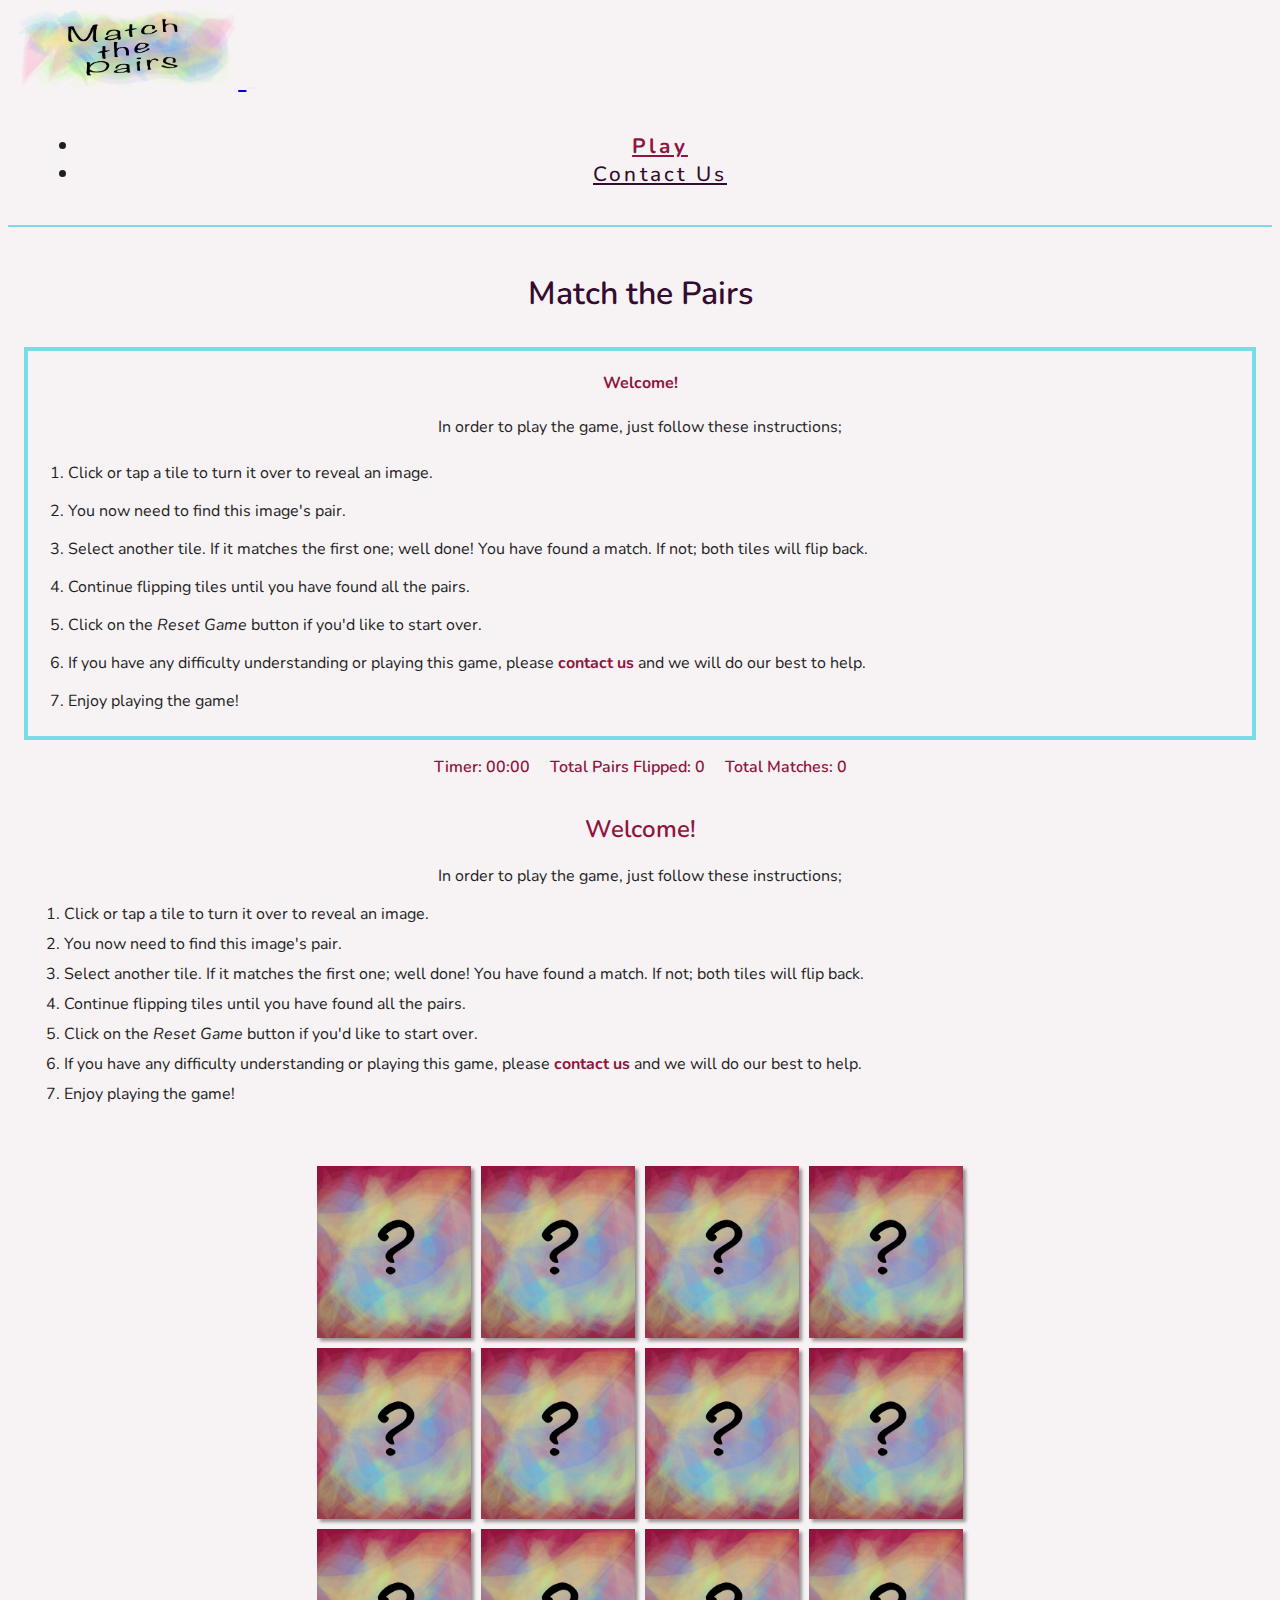
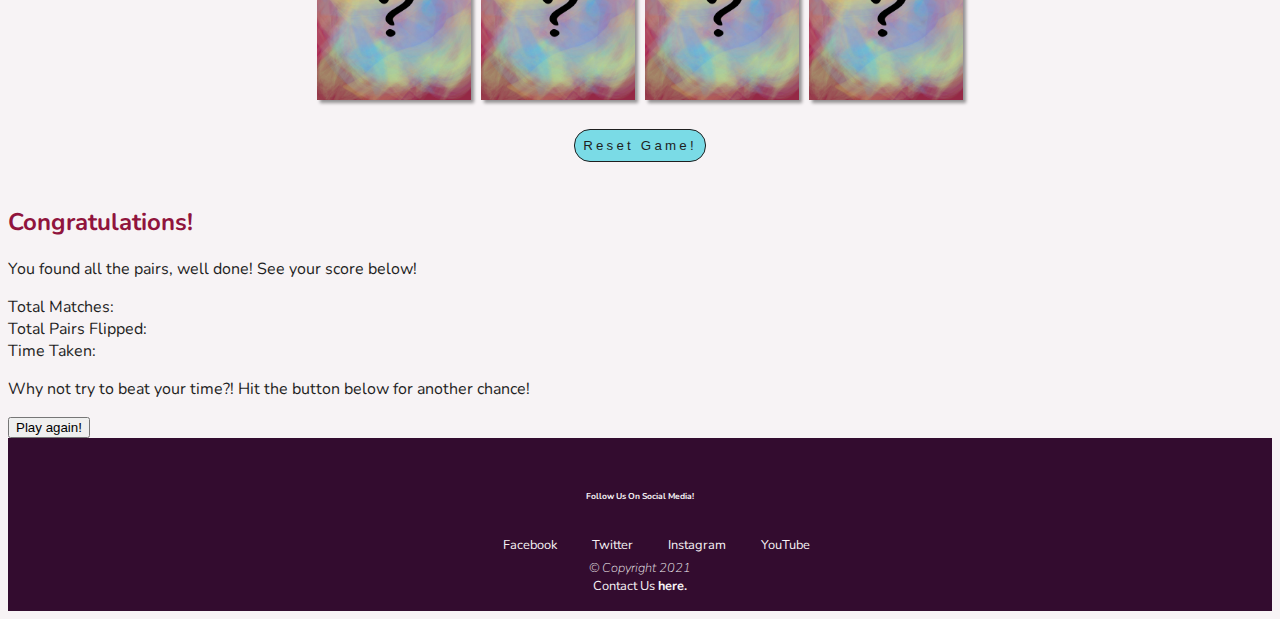
<file: index.html>
<!DOCTYPE html>
<html lang="en">
<head>
    <meta charset="UTF-8">
    <meta name="viewport" content="width=device-width, initial-scale=1.0">
    <link href="https://cdn.jsdelivr.net/npm/bootstrap@5.0.0-beta1/dist/css/bootstrap.min.css" rel="stylesheet" integrity="sha384-giJF6kkoqNQ00vy+HMDP7azOuL0xtbfIcaT9wjKHr8RbDVddVHyTfAAsrekwKmP1" crossorigin="anonymous">
    <link rel="stylesheet" href="https://use.fontawesome.com/releases/v5.6.3/css/all.css" integrity="sha384-UHRtZLI+pbxtHCWp1t77Bi1L4ZtiqrqD80Kn4Z8NTSRyMA2Fd33n5dQ8lWUE00s/" crossorigin="anonymous"/>
    <link rel="stylesheet" href="assets/css/style.css" type="text/css">
    <title>Match The Pairs</title>
</head>
<body>
    <header>
        <!-- NAVBAR WITH LOGO -->
        <nav class="navbar navbar-expand-sm navbar-light">
            <a class="navbar-brand" href="index.html">
                <img src="assets/images/logo.png" id="logo" alt="Match the Pairs logo">
            </a>
            <button class="navbar-toggler" type="button" data-toggle="collapse" data-target="#navigation-menu" aria-controls="navigation-menu" aria-expanded="false" aria-label="Toggle navigation">
                <span class="navbar-toggler-icon"></span>
            </button>
            <div class="justify-content-end collapse navbar-collapse" id="navigation-menu">
                <ul class="navbar-nav">
                    <li class="nav-item">
                        <a class="nav-link active" href="index.html">Play</a>
                    </li>
                    <li class="nav-item">
                        <a class="nav-link" href="contact.html">Contact Us</a>
                    </li>
                </ul>
            </div>
        </nav>
        <!-- End of NAVBAR --> 
    </header>
    
    <div class="container-fluid">
        <h1 class="main-heading">Match the Pairs
            <!-- MODAL BUTTON-->  
            <button type="button" class="btn" data-toggle="modal" data-target="#instructionModal" aria-label="Open game instructions">
                <i class="far fa-question-circle" aria-hidden="true"></i>
            </button>
        </h1>
        <!-- MODAL CONTENT-->
        <div id="instructionModal" class="modal fade" role="dialog">
            <div class="modal-dialog">
                <div class="modal-content">
                    <div class="modal-header justify-content-center">
                        <h4 class="modal-title">Welcome!</h4>
                    </div>

                    <div class="modal-body">
                        In order to play the game, just follow these instructions;<br>
                        <ol>
                            <li>Click or tap a tile to turn it over to reveal an image.</li>
                            <li>You now need to find this image's pair.</li>
                            <li>Select another tile. If it matches the first one; well done! You have found a match. If not; both tiles will flip back.</li>
                            <li>Continue flipping tiles until you have found all the pairs.</li>
                            <li>Click on the <em>Reset Game</em> button if you'd like to start over.</li>
                            <li>If you have any difficulty understanding or playing this game, please <a href="contact.html"><strong>contact us</strong></a> and we will do our best to help.</li>
                            <li>Enjoy playing the game!</li>
                        </ol>
                    </div>
                    <!-- MODAL CLOSE BUTTON--> 
                    <div class="modal-footer">
                        <button type="button" class="btn btn-default" data-dismiss="modal" aria-label="Close game instructions">Okay!</button>
                    </div>
                </div>
            </div>
        </div>
        <!-- End of MODAL -->
    </div>

    <!-- INSTRUCTION FOR SMALLER SCREENS -->
    <div class="intro-par">
        <p>
            If you need instructions for playing the game, click or tap the <span><i class="far fa-question-circle" aria-hidden="true"></i></span> icon above.
        </p>
    </div>

    <div class="container-fluid">
        <!-- TIMER AND SCORE PANEL -->
        <div class="panel">
            <span id="timer">
                Timer: 00:00 
            </span>

            <span id="pair-count">
                Total Pairs Flipped: 0
            </span>

            <span id="match-count">
                Total Matches: 0
            </span>
        </div>

        <div class="row">
            <!-- INSTRUCTION FOR LARGER SCREENS -->
            <div class="col-lg-4 instruction-section">
                <h2>Welcome!</h2>
                    In order to play the game, just follow these instructions;<br>
                    <ol>
                        <li>Click or tap a tile to turn it over to reveal an image.</li>
                        <li>You now need to find this image's pair.</li>
                        <li>Select another tile. If it matches the first one; well done! You have found a match. If not; both tiles will flip back.</li>
                        <li>Continue flipping tiles until you have found all the pairs.</li>
                        <li>Click on the <em>Reset Game</em> button if you'd like to start over.</li>
                        <li>If you have any difficulty understanding or playing this game, please <a href="contact.html"><strong>contact us</strong></a> and we will do our best to help.</li>
                        <li>Enjoy playing the game!</li>
                    </ol>    
            </div>

            <!-- MATCH THE PAIRS GAME TILES -->
            <div class="col-lg-8 game-section">
                <div class="game-tile" data-type="pic-1">
                    <img class="front-tile" src="assets/images/pic-1.jpg" alt="Game Tile Ice">
                    <img class= "back-tile" src="assets/images/back-tile.jpg" alt="Unflipped Game Tile with Question Mark">
                </div>

                <div class="game-tile" data-type="pic-1">
                    <img class="front-tile" src="assets/images/pic-1.jpg" alt="Game Tile Ice">
                    <img class= "back-tile" src="assets/images/back-tile.jpg" alt="Unflipped Game Tile with Question Mark">
                </div>

                <div class="game-tile" data-type="pic-2">
                    <img class="front-tile" src="assets/images/pic-2.jpg" alt="Game Tile Cliff">
                    <img class= "back-tile" src="assets/images/back-tile.jpg" alt="Unflipped Game Tile with Question Mark">
                </div>

                <div class="game-tile" data-type="pic-2">
                    <img class="front-tile" src="assets/images/pic-2.jpg" alt="Game Tile Cliff">
                    <img class= "back-tile" src="assets/images/back-tile.jpg" alt="Unflipped Game Tile with Question Mark">
                </div>

                <div class="game-tile" data-type="pic-3">
                    <img class="front-tile" src="assets/images/pic-3.jpg" alt="Game Tile Tree">
                    <img class= "back-tile" src="assets/images/back-tile.jpg" alt="Unflipped Game Tile with Question Mark">
                </div>

                <div class="game-tile" data-type="pic-3">
                    <img class="front-tile" src="assets/images/pic-3.jpg" alt="Game Tile Tree">
                    <img class= "back-tile" src="assets/images/back-tile.jpg" alt="Unflipped Game Tile with Question Mark">
                </div>

                <div class="game-tile" data-type="pic-4">
                    <img class="front-tile" src="assets/images/pic-4.jpg" alt="Game Tile Sunset">
                    <img class= "back-tile" src="assets/images/back-tile.jpg" alt="Unflipped Game Tile with Question Mark">
                </div>

                <div class="game-tile" data-type="pic-4">
                    <img class="front-tile" src="assets/images/pic-4.jpg" alt="Game Tile Sunset">
                    <img class= "back-tile" src="assets/images/back-tile.jpg" alt="Unflipped Game Tile with Question Mark">
                </div>

                <div class="game-tile" data-type="pic-5">
                    <img class="front-tile" src="assets/images/pic-5.jpg" alt="Game Tile Lake">
                    <img class= "back-tile" src="assets/images/back-tile.jpg" alt="Unflipped Game Tile with Question Mark">
                </div>

                <div class="game-tile" data-type="pic-5">
                    <img class="front-tile" src="assets/images/pic-5.jpg" alt="Game Tile Lake">
                    <img class= "back-tile" src="assets/images/back-tile.jpg" alt="Unflipped Game Tile with Question Mark">
                </div>

                <div class="game-tile" data-type="pic-6">
                    <img class="front-tile" src="assets/images/pic-6.jpg" alt="Game Tile Beach">
                    <img class= "back-tile" src="assets/images/back-tile.jpg" alt="Unflipped Game Tile with Question Mark">
                </div>

                <div class="game-tile" data-type="pic-6">
                    <img class="front-tile" src="assets/images/pic-6.jpg" alt="Game Tile Beach">
                    <img class= "back-tile" src="assets/images/back-tile.jpg" alt="Unflipped Game Tile with Question Mark">
                </div>
            </div>

            <div class="reset">
                <button class="reset-btn" onclick="resetGame()" aria-label="Reset Game Button">Reset Game!</button>
            </div>
        </div>
        <!-- CONGRATULATIONS POPUP MODAL -->
        <div id="congrats-modal" class="overlay">
            <div class="congrats">
                <h2>Congratulations!</h2>
                <div class="congrats-content">
                    <p>
                        You found all the pairs, well done! See your score below!
                    </p>
                    <p>
                        Total Matches: <span id="totalMatches"></span><br>
                        Total Pairs Flipped: <span id="totalPairs"></span><br>
                        Time Taken: <span id="totalTime"></span>
                    </p>
                    <p>
                        Why not try to beat your time?! Hit the button below for another chance!
                    </p>
                </div>

                <button id="play-again" onclick="resetGame()">
                    Play again!
                </button>
            </div>
        </div>
        <!-- End of CONGRATULATIONS POPUP MODAL -->
    </div>

    <!-- FOOTER -->
    <footer class="footer-section container-fluid">
        <div class="row">
            <div class="col">
                <!-- links to social media platforms -->
                <h6>Follow Us On Social Media!</h6>
                <a href="https://www.facebook.com/" target="_blank">
                    <i class="fab fa-facebook-f" aria-hidden="true"></i>
                    <span class="sr-only">Facebook</span>
                </a>
                <a href="https://twitter.com" target="_blank">
                    <i class="fab fa-twitter" aria-hidden="true"></i>
                    <span class="sr-only">Twitter</span>
                </a>
                <a href="https://www.instagram.com/" target="_blank">
                    <i class="fab fa-instagram" aria-hidden="true"></i>
                    <span class="sr-only">Instagram</span>
                </a>
                <a href="https://www.youtube.com/" target="_blank">
                    <i class="fab fa-youtube" aria-hidden="true"></i>
                    <span class="sr-only">YouTube</span>
                </a>    
            </div>
        </div>
        <div class="row">
            <div class="col footer-copyright">
                <em>&copy; Copyright 2021</em>
            </div>
            <!-- link to contact page -->
            <div class="col footer-contact">
                Contact Us <a href="contact.html"><strong>here.</strong></a>
            </div>
        </div>
    </footer>
    <!-- End of FOOTER -->

<script src="assets/js/scripts.js"></script>
<script src="https://code.jquery.com/jquery-3.5.1.slim.min.js" integrity="sha384-DfXdz2htPH0lsSSs5nCTpuj/zy4C+OGpamoFVy38MVBnE+IbbVYUew+OrCXaRkfj" crossorigin="anonymous" defer></script>
<script src="https://cdn.jsdelivr.net/npm/bootstrap@4.5.3/dist/js/bootstrap.bundle.min.js" integrity="sha384-ho+j7jyWK8fNQe+A12Hb8AhRq26LrZ/JpcUGGOn+Y7RsweNrtN/tE3MoK7ZeZDyx" crossorigin="anonymous" defer></script>
</body>
</html>
</file>
<file: assets/css/style.css>
/*-------------------------Google Fonts----------------------- */
@import url('https://fonts.googleapis.com/css2?family=Nunito:ital,wght@0,200;0,300;0,400;0,600;0,700;0,800;0,900;1,200;1,300;1,400;1,600;1,700;1,800;1,900&display=swap');

/*-------------------------General----------------------- */
body {
    font-family: Nunito, sans-serif;
    color: #1F1F1F;
    background-color: #F7F3F5;
}

/*-------------------------Headings----------------------- */
.main-heading {
    text-align: center;
    color: #330C2F;
    margin-bottom: 0;
    padding: 1.5rem 1rem 1rem 1rem;
    font-weight: 600;
}

h2 {
    color: #90143D;
    font-weight: 700;
}

/*-------------------------Header----------------------- */ 
#logo {
    height: 4rem;
}

.navbar {
    background-color: #F7F3F5;
    font-size: 1.3rem;
    font-weight: 500;
    letter-spacing: .2rem;
    padding: 0 .5rem;
    border-bottom: #7ADBE6 .18rem solid;
}

.navbar-toggler {
    border: none;
    font-size: 1.5rem;
}
.navbar-collapse {
    padding: 1rem 1.5rem;
}

.navbar-nav {
    text-align: center;
}

.navbar-light .navbar-nav .nav-link {
    color: #330C2F;
}
.navbar-light .navbar-nav .nav-link:hover {
    color: #90143D;
    background-color: rgba(0,0,0,0.1);
    
}

.navbar-light .navbar-nav .nav-item .active {
    color: #90143D;
    font-weight: 700;
}
.navbar-light .navbar-nav .nav-item .active:hover {
    color: #90143D;
}

/*-------------------------HOME PAGE MODAL----------------- */
.main-heading i {
    font-size: 1.7rem;
    color: #90143D;
}

.main-heading i:hover,
.modal-body a:hover,
.btn:hover {
    color: #7ADBE6;
}

.modal-dialog {
    padding: 1rem;
}

.modal-content {
    background-color: #F7F3F5;
    border: #7ADBE6 .25rem solid;
    text-align: center;
}

.modal-title {
    color: #90143D;
    font-weight: 700;
}

.modal-body {
    font-size: 1rem;
}

.modal-body li {
    text-align: left;
    padding-top: .5rem;
    padding-bottom: .5rem;
}

.modal-body a {
    text-decoration: none;
    color: #90143D;
}

.modal-footer {
    padding-top: 0;
    padding-bottom: 0;
}

.btn {
    font-weight: 700;
    font-size: 1.2rem;
    color: #90143D;
}

/*-------------------------HOME PAGE----------------------- */
.intro-par {
    text-align: center;
    padding-left: 1rem;
    padding-right: 1rem;
}

.instruction-section {
    display: none;
}

/*-------------------------GAME SECTION----------------------- */
.game-section {
    width: 41rem;
    height: 34rem;
    margin: auto;
    padding-bottom: 1rem;
    padding-top: 1rem;
    display: flex;
    flex-wrap: wrap;
    perspective: 60rem;
}

.game-tile {
    width: calc(33.333% - .625rem);
    height: calc(25% - .625rem);
    margin: .3125rem;
    position: relative;
    box-shadow: .2rem .2rem .2rem rgba(0,0,0,.4);
    transform-style: preserve-3d;
    transition: transform .3s;
}

.game-tile:hover,
.game-tile:active {
    transform: scale(.95);
    cursor: pointer;
}

.game-tile.flip {
  transform: rotateY(180deg);
  box-shadow: none;
}

.front-tile,
.back-tile {
    width: 100%;
    height: 100%;
    position: absolute;
    backface-visibility: hidden;
}

.front-tile {
    transform: rotateY(180deg);
}

.reset {
    padding: .5rem 1rem 1.5rem 1rem;
    text-align: center;
}

.reset-btn {
    border: .1rem #1F1F1F solid;
    border-radius: 1rem;
    letter-spacing: .2rem;
    padding: .5rem;
    background-color: #7ADBE6;
    color: #1F1F1F;
}
.reset-btn:hover {
    background-color: #90143D;
    color: #F7F3F5;
}

.panel {
    color: #90143D;
    font-weight: 600;
    text-align: center;
}

#timer,
#pair-count,
#match-count {
    padding: .5rem;
}

/*-------------------------CONTACT PAGE------------------- */
.container-fluid {
    margin: 0;
}
.contact-details {
    text-align: center;
    padding: 2rem 2.5rem 1rem 2.5rem;
} 

.contact-icons {
    margin-bottom: 0;
}
.contact-icons a {
    text-decoration: none;
    font-size: 1.7rem;
    color: #330C2F;
    padding: 1rem;
}
.contact-icons a:hover {
    color: #90143D;
}

.contact-form {
    text-align: center;
    padding: 1.5rem 1.5rem 2rem 1.5rem;
}

.form-group {
    padding: 1rem;
}

label {
    float: left;
    color: #330C2F;
    font-weight: 600;
}

#submit {
    border: none;
    border-radius: 1rem;
    padding: .5rem;
    letter-spacing: .2rem;
    background-color: #90143D;
    color: #F7F3F5;
}
#submit:hover {
    background-color: #7ADBE6;
    color: #330C2F;
}

/*-------------------------Footer----------------------- */
.footer-section {
    background-color: #330C2F;
    color: #F7F3F5;
    text-align: center;
    padding: 2rem 1rem 1rem 1rem;
    font-size: .8rem;
}

.footer-section a {
    text-decoration: none;
    color: #F7F3F5;
}

.footer-section a:hover {
    color: #7ADBE6;
}

.footer-section a i {
    color: #F7F3F5;
    font-size: 1.7rem;
    padding: 1rem 1rem 1.5rem 1rem;
}

.footer-section a i:hover {
    color: #7ADBE6;
}

.footer-copyright {
    font-weight: 200;
}

/*-------------------------Media Queries----------------------- */ 
@media only screen and (min-width: 576px) {
    .navbar-light .navbar-nav .nav-link:hover {
        text-decoration: underline #7ADBE6;
        transition: .5s;
        background-color: #F7F3F5;
    }
    #logo {
        height: 5rem;
    }
    .form-group {
        padding-left: 5rem;
        padding-right: 5rem;
    }
    .game-tile {
        width: calc(25% - .625rem);
        height: calc(33.333% - .625rem);
    }
}

@media only screen and (min-width: 992px) {
    .intro-par, .btn {
        display: none;
    }
    .instruction-section {
        display: block;
        text-align: center;
        padding: 1rem;
    }
    .instruction-section h2 {
        color: #90143D;
        font-weight: 600;
    }
    .instruction-section li {
        text-align: left;
        padding-bottom: .5rem;
    }
    .instruction-section a {
        color: #90143D;
        text-decoration: none;
    }
    .instruction-section a:hover {
        color: #7ADBE6;
    }
    .contact-form {
        padding-top: 2rem;
    }
    .form-group {
        padding-left: 3rem;
        padding-right: 3rem;
    }
    .contact-icons a {
        font-size: 2rem;
        padding: 1.5rem;
    }
}
</file>
